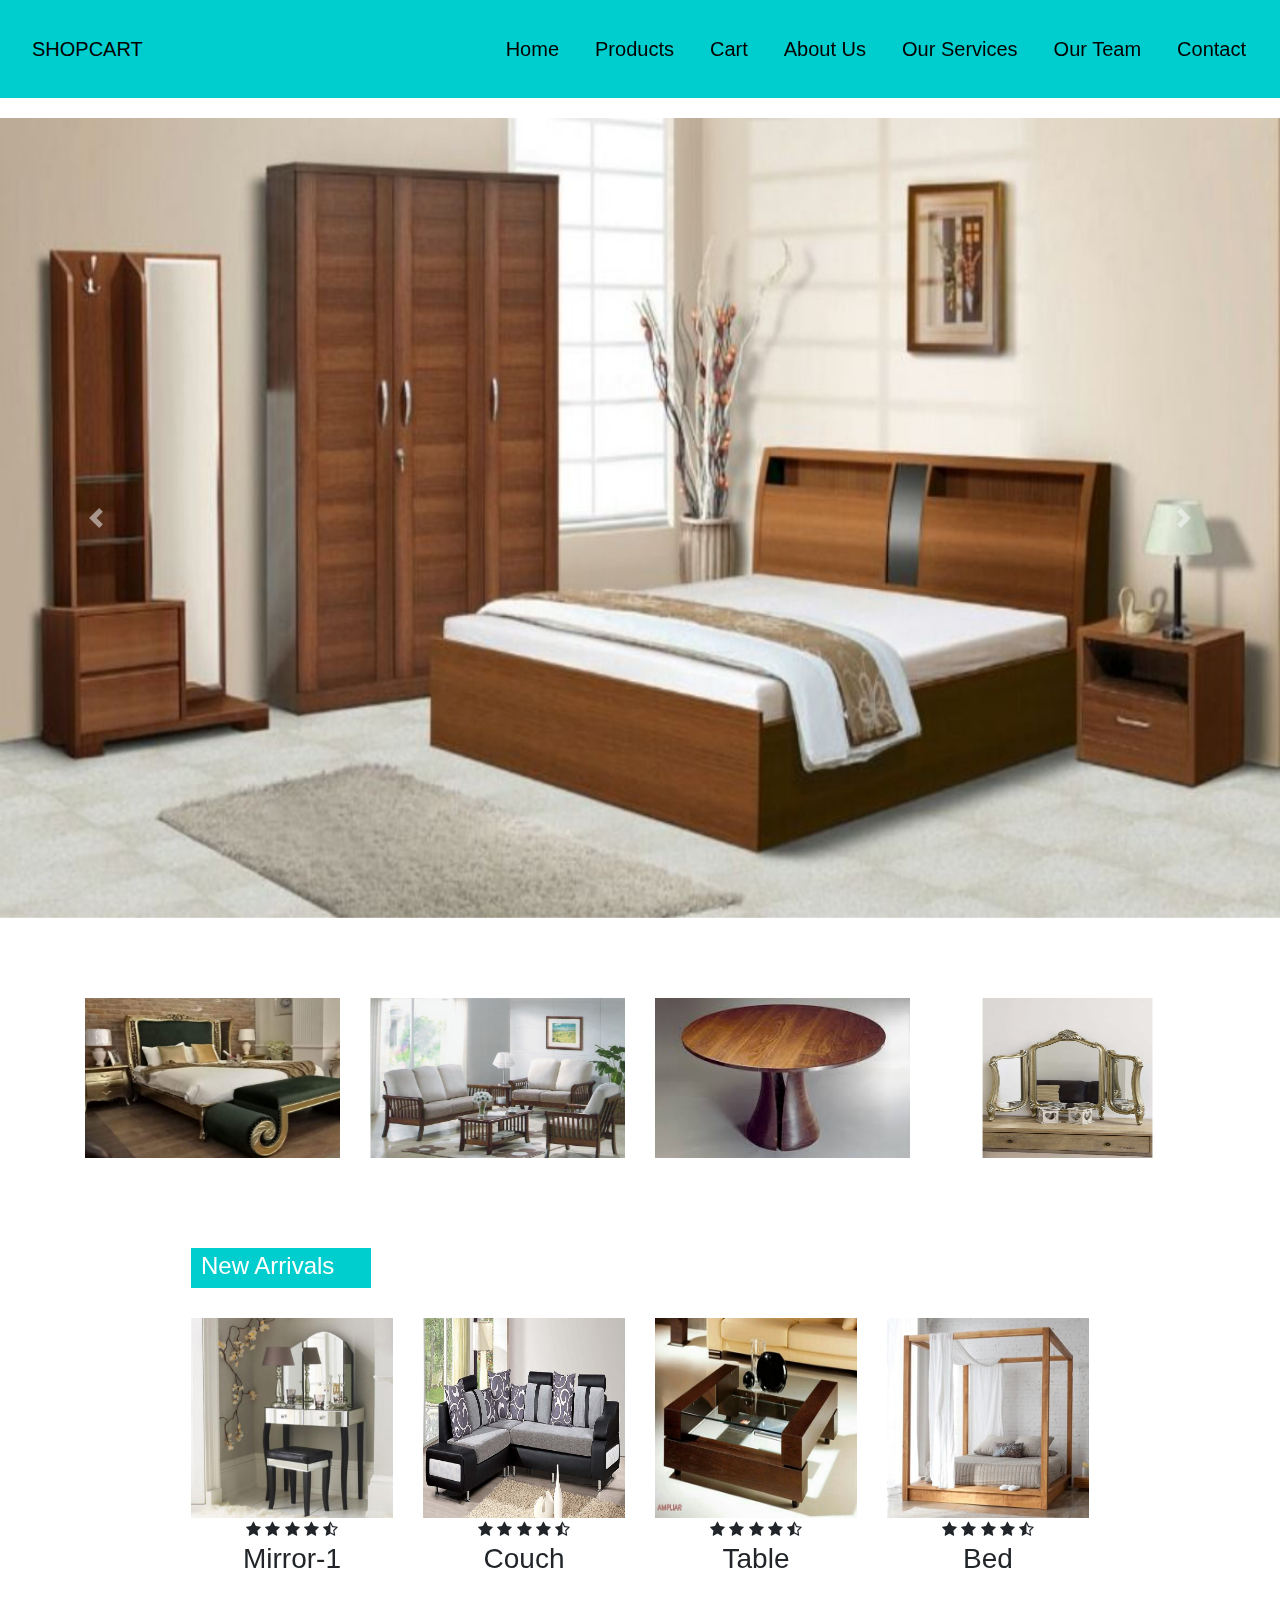
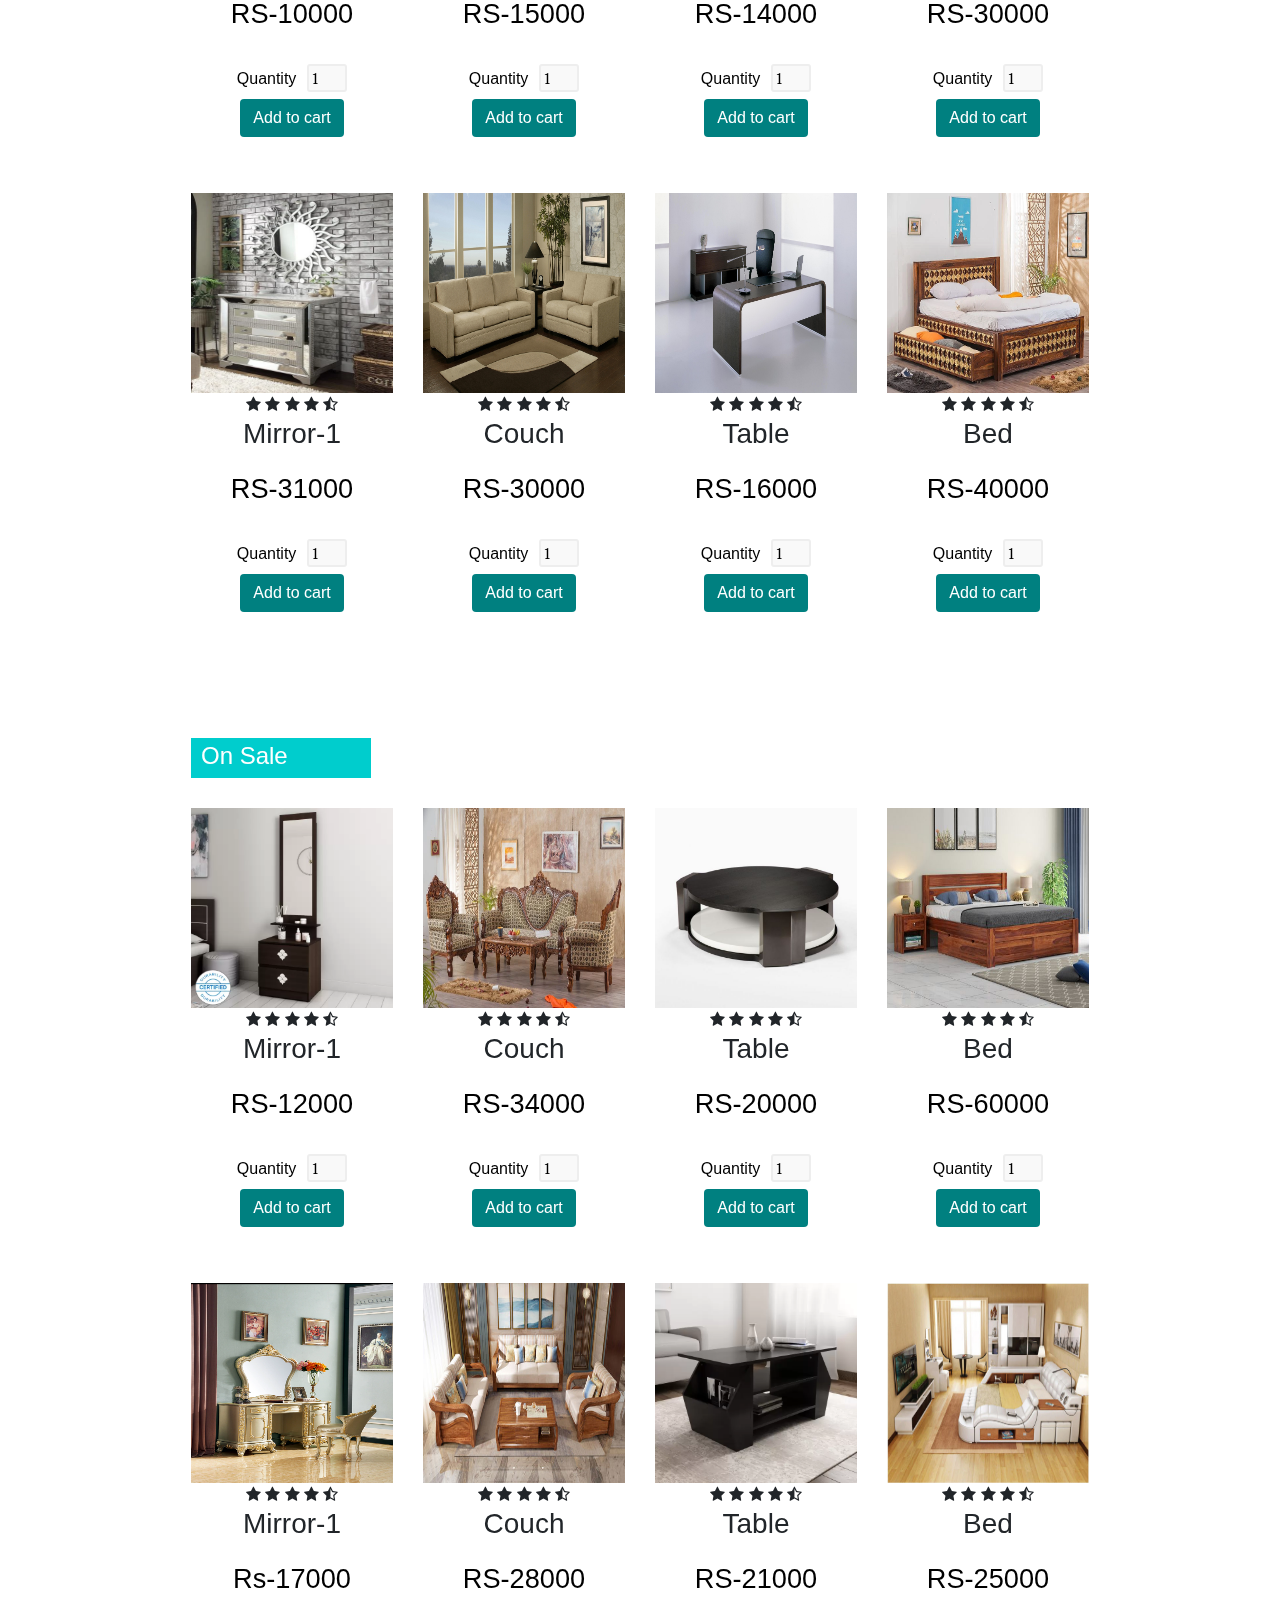
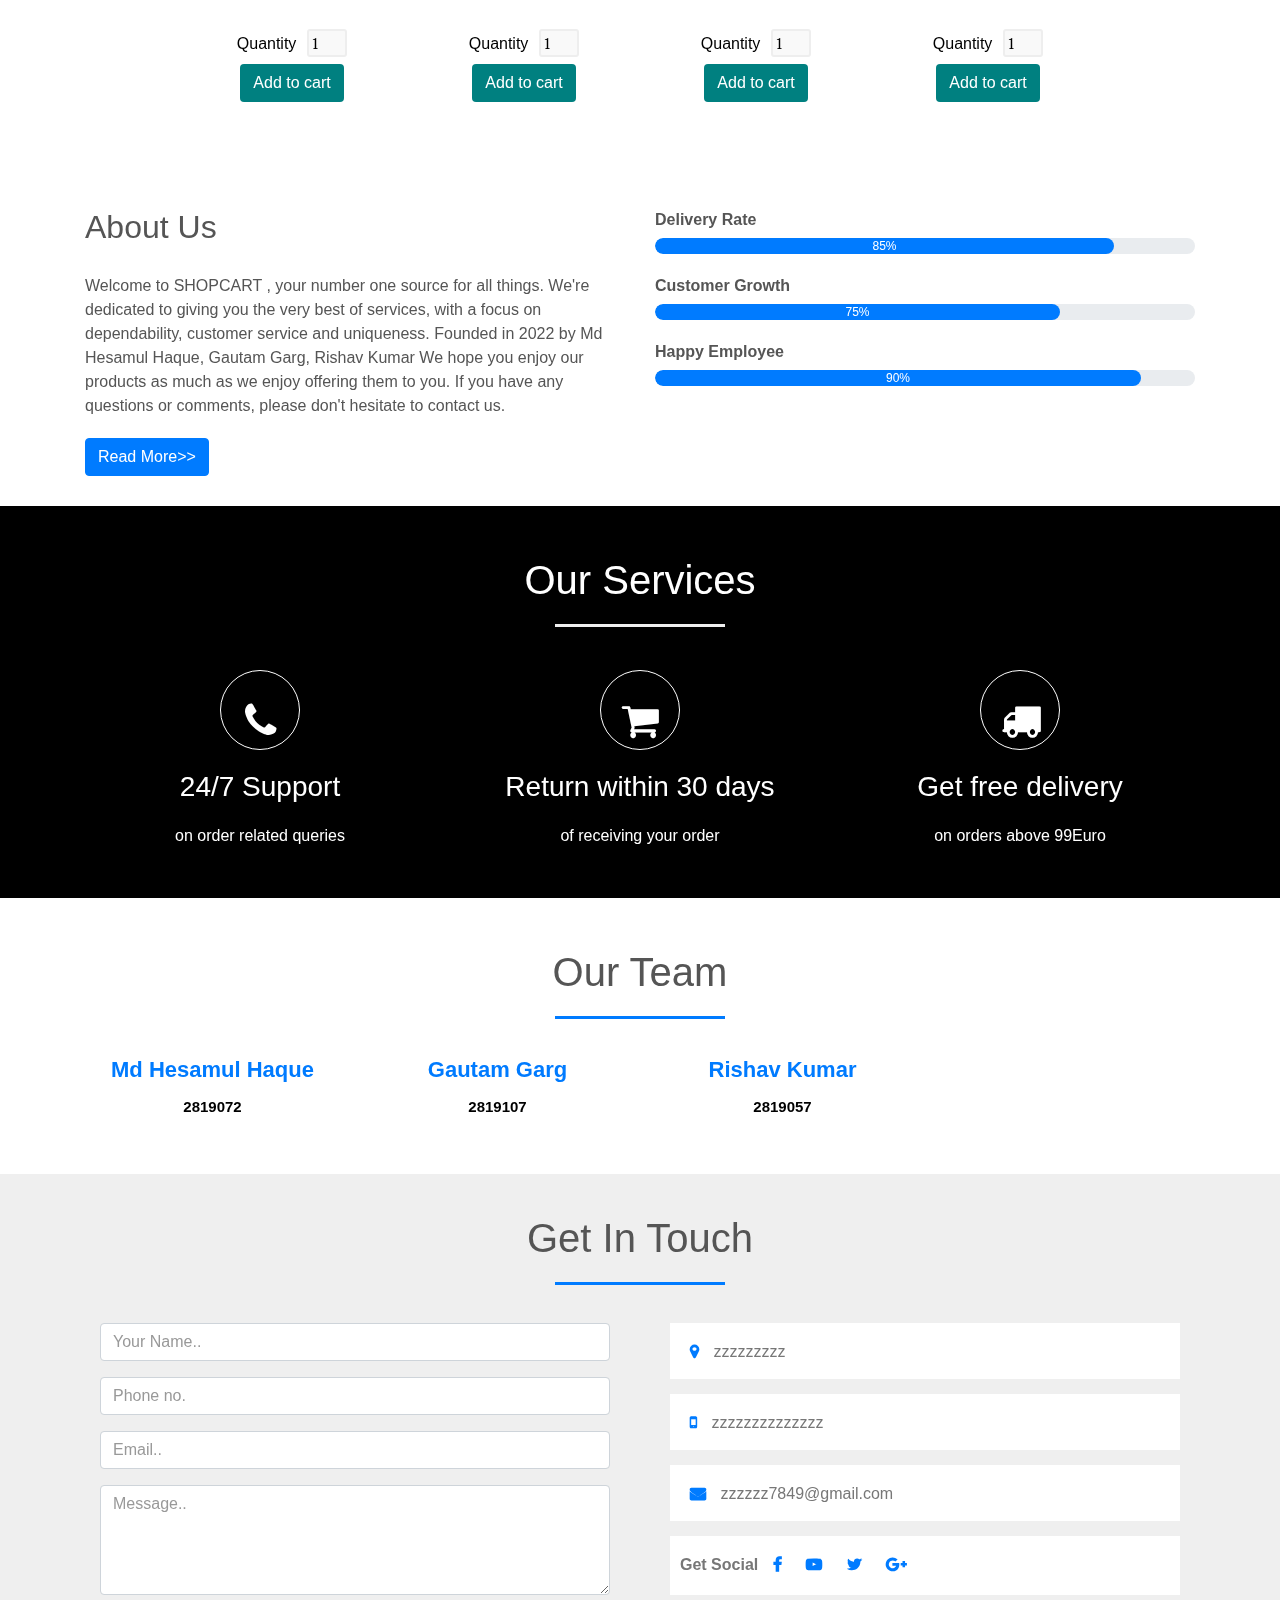
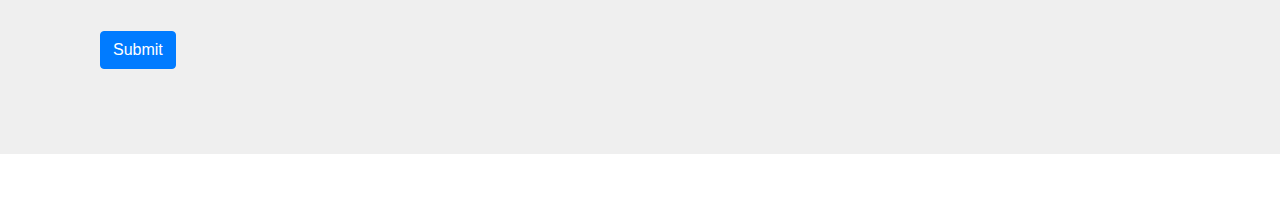
<file: index.html>
<!DOCTYPE html>
<html>
<head>
<title>Online Store</title>
<meta charset="utf-8" />
<meta name="viewpoint" content="width=device-width,initial-scal=1.0">
<meta http-equip="X-UA-compatible" content="ie=edge">
<link rel="stylesheet" href="style.css" media="screen" type="text/css" />
<link rel="stylesheet" href="https://stackpath.bootstrapcdn.com/bootstrap/4.4.1/css/bootstrap.min.css">
<link rel="stylesheet" href="https://stackpath.bootstrapcdn.com/font-awesome/4.7.0/css/font-awesome.min.css">
<script type="text/javascript" src="http://ajax.googleapis.com/ajax/libs/jquery/2.0.3/jquery.min.js"></script>
<script type="text/javascript" src="jquery.store.js"></script>
<script src="https://stackpath.bootstrapcdn.com/bootstrap/4.4.1/js/bootstrap.min.js"></script>
</head>

<body>

<section id="nav-bar">
		<nav class="navbar navbar-expand-lg navbar-light">
  		
  		<button class="navbar-toggler" type="button" data-toggle="collapse" data-target="#navbarNav" aria-controls="navbarNav" aria-expanded="false" aria-label="Toggle navigation">
    			<span class="navbar-toggler-icon"></span>
  		</button>
  		<div class="topnav">
  		<a style="color:black;" class="active" href="#home">SHOPCART</a>
		</div> 
  		<div class="collapse navbar-collapse" id="navbarNav">
  		
    		<ul class="navbar-nav ml-auto">
    		 
				<li class="nav-item">
					<a style="color:black;" class="nav-link active" href="#home">Home</a>
				  </li>

    		 <li class="nav-item">
        		<a style="color:black;" class="nav-link" href="#featured-categories">Products</a>
      		</li>
      		<li class="nav-item">
        		<a style="color:black;" class="nav-link" href="#masthread">Cart</a>
			
      		</li>
      		
      		
      		<li class="nav-item">
        		<a style="color:black;" class="nav-link" href="#about">About Us</a>
      		</li>
      		
      		<li class="nav-item">
        		<a style="color:black;" class="nav-link" href="#services">Our Services</a>
      		</li>
      		
      		<li class="nav-item">
        		<a style="color:black;" class="nav-link" href="#team" tabindex="-1" aria-disabled="true">Our Team</a>
      		</li>
      		<li class="nav-item">
        		<a style="color:black;" class="nav-link" href="#contact">Contact</a>
      		</li>
      		
      		
    		</ul>
  		</div>
		</nav>


	<div class="slider">
		<div id="carouselExampleInterval" class="carousel slide" data-ride="carousel">
  <div class="carousel-inner">
    <div class="carousel-item active" data-interval="10000">
      <img src="images/image1.jpg" class="d-block w-100" alt="..." style="width:auto;height:800px;">
    </div>
    <div class="carousel-item" data-interval="2000">
      <img src="images/image2.jpeg" class="d-block w-100" alt="..." style="width:auto;height:800px;">
    </div>
    <div class="carousel-item">
      <img src="images/image4.jpg" class="d-block w-100" alt="..." style="width:auto;height:800px;">
    </div>
  </div>
  <a class="carousel-control-prev" href="#carouselExampleInterval" role="button" data-slide="prev">
    <span class="carousel-control-prev-icon" aria-hidden="true"></span>
    <span class="sr-only">Previous</span>
  </a>
  <a class="carousel-control-next" href="#carouselExampleInterval" role="button" data-slide="next">
    <span class="carousel-control-next-icon" aria-hidden="true"></span>
    <span class="sr-only">Next</span>
  </a>
</div>
	</div>
		




	<!------Featured Categories----->
	<section class="featured-categories">
		<div class="container">
			<div class="row">
				<div class="col-md-3">
				<img src="images/bed5.jpg">
				</div>
				<div class="col-md-3">
				<img src="images/sofa5.jpg">
				</div>
				<div class="col-md-3">
				<img src="images/table5.jpg">
				</div>
				<div class="col-md-3">
				<img src="images/mirror5.jpg">
				</div>
				
			
			</div>
		
		</div>
	</section>
	
	
<section class="new-arrivals">
<div id="site">
	<div class="container">
		<div class="title-box">
		<h2>New Arrivals</h2>
		</div>
		<div class="row">
			<div class="col-md-3">
			<div class="product-top">
				<img src="images/mirror1.jpg">
				<div class="overlay-right">
					<button type="button" class="btn btn-secondary" title="Quick Shop">
					<i class="fa fa-eye"></i>
					</button>
					
					<button type="button" class="btn btn-secondary" title="Add to Wishlist">
					<i class="fa fa-heart-o"></i>
					</button>
					
					<button type="button" class="btn btn-secondary" title="Add to Cart">
					<i class="fa fa-shopping-cart"></i>
					</button>
				</div>
			</div>
			
			
			<div class="product-bottom text-center">
			<i class="fa fa-star"></i>
			<i class="fa fa-star"></i>
			<i class="fa fa-star"></i>
			<i class="fa fa-star"></i>
			<i class="fa fa-star-half-o"></i>
			<h3>Mirror-1</h3>
			<div class="product-description" data-name="Mirror" data-price="10">
				
				<p class="product-price">RS-10000</p>
				<form class="add-to-cart" action="cart.html" method="post">
							<div>
								<label for="qty-2">Quantity</label>
								<input type="text" name="qty-2" id="qty-2" class="qty" value="1" />
							</div>
							<p><input type="submit" value="Add to cart" class="btn" /></p>
						</form>
						
			</div>
			</div>
			</div>

			
			<div class="col-md-3">
			<div class="product-top">
				<img src="images/sofa1.jpg">
				<div class="overlay-right">
					<button type="button" class="btn btn-secondary" title="Quick Shop">
					<i class="fa fa-eye"></i>
					</button>
					
					<button type="button" class="btn btn-secondary" title="Add to Wishlist">
					<i class="fa fa-heart-o"></i>
					</button>
					
					<button type="button" class="btn btn-secondary" title="Add to Cart">
					<i class="fa fa-shopping-cart"></i>
					</button>
				</div>
			</div>
			
			
			<div class="product-bottom text-center">
			<i class="fa fa-star"></i>
			<i class="fa fa-star"></i>
			<i class="fa fa-star"></i>
			<i class="fa fa-star"></i>
			<i class="fa fa-star-half-o"></i>
			<h3>Couch</h3>
			<div class="product-description" data-name="Couch" data-price="15">
				
				<p class="product-price"> RS-15000</p>
				<form class="add-to-cart" action="cart.html" method="post">
							<div>
								<label for="qty-2">Quantity</label>
								<input type="text" name="qty-2" id="qty-2" class="qty" value="1" />
							</div>
							<p><input type="submit" value="Add to cart" class="btn" /></p>
						</form>
						
			</div>
			</div>
			</div>



			<div class="col-md-3">
			<div class="product-top">
				<img src="images/table1.jpg">
				<div class="overlay-right">
					<button type="button" class="btn btn-secondary" title="Quick Shop">
					<i class="fa fa-eye"></i>
					</button>
					
					<button type="button" class="btn btn-secondary" title="Add to Wishlist">
					<i class="fa fa-heart-o"></i>
					</button>
					
					<button type="button" class="btn btn-secondary" title="Add to Cart">
					<i class="fa fa-shopping-cart"></i>
					</button>
				</div>
			</div>
			
			
			<div class="product-bottom text-center">
			<i class="fa fa-star"></i>
			<i class="fa fa-star"></i>
			<i class="fa fa-star"></i>
			<i class="fa fa-star"></i>
			<i class="fa fa-star-half-o"></i>
			<h3>Table</h3>
			<div class="product-description" data-name="Table" data-price="14">
				
				<p class="product-price">RS-14000</p>
				<form class="add-to-cart" action="cart.html" method="post">
							<div>
								<label for="qty-2">Quantity</label>
								<input type="text" name="qty-2" id="qty-2" class="qty" value="1" />
							</div>
							<p><input type="submit" value="Add to cart" class="btn" /></p>
						</form>
						
			</div>
			</div>
			</div>



			<div class="col-md-3">
			<div class="product-top">
				<img src="images/bed1.jpg">
				<div class="overlay-right">
					<button type="button" class="btn btn-secondary" title="Quick Shop">
					<i class="fa fa-eye"></i>
					</button>
					
					<button type="button" class="btn btn-secondary" title="Add to Wishlist">
					<i class="fa fa-heart-o"></i>
					</button>
					
					<button type="button" class="btn btn-secondary" title="Add to Cart">
					<i class="fa fa-shopping-cart"></i>
					</button>
				</div>
			</div>
			
			
			<div class="product-bottom text-center">
			<i class="fa fa-star"></i>
			<i class="fa fa-star"></i>
			<i class="fa fa-star"></i>
			<i class="fa fa-star"></i>
			<i class="fa fa-star-half-o"></i>
			<h3>Bed</h3>
			<div class="product-description" data-name="Bed" data-price="30">
				
				<p class="product-price">RS-30000</p>
				<form class="add-to-cart" action="cart.html" method="post">
							<div>
								<label for="qty-2">Quantity</label>
								<input type="text" name="qty-2" id="qty-2" class="qty" value="1" />
							</div>
							<p><input type="submit" value="Add to cart" class="btn" /></p>
						</form>
						
			</div>
			</div>
			</div>			

		</div>



	<div class="row">
			<div class="col-md-3">
			<div class="product-top">
				<img src="images/mirror2.jpg">
				<div class="overlay-right">
					<button type="button" class="btn btn-secondary" title="Quick Shop">
					<i class="fa fa-eye"></i>
					</button>
					
					<button type="button" class="btn btn-secondary" title="Add to Wishlist">
					<i class="fa fa-heart-o"></i>
					</button>
					
					<button type="button" class="btn btn-secondary" title="Add to Cart">
					<i class="fa fa-shopping-cart"></i>
					</button>
				</div>
			</div>
			
			
			<div class="product-bottom text-center">
			<i class="fa fa-star"></i>
			<i class="fa fa-star"></i>
			<i class="fa fa-star"></i>
			<i class="fa fa-star"></i>
			<i class="fa fa-star-half-o"></i>
			<h3>Mirror-1</h3>
			<div class="product-description" data-name="Mirror-1" data-price="31">
				
				<p class="product-price">RS-31000</p>
				<form class="add-to-cart" action="cart.html" method="post">
							<div>
								<label for="qty-2">Quantity</label>
								<input type="text" name="qty-2" id="qty-2" class="qty" value="1" />
							</div>
							<p><input type="submit" value="Add to cart" class="btn" /></p>
						</form>
						
			</div>
			</div>
			</div>

			
			<div class="col-md-3">
			<div class="product-top">
				<img src="images/sofa2.jpg">
				<div class="overlay-right">
					<button type="button" class="btn btn-secondary" title="Quick Shop">
					<i class="fa fa-eye"></i>
					</button>
					
					<button type="button" class="btn btn-secondary" title="Add to Wishlist">
					<i class="fa fa-heart-o"></i>
					</button>
					
					<button type="button" class="btn btn-secondary" title="Add to Cart">
					<i class="fa fa-shopping-cart"></i>
					</button>
				</div>
			</div>
			
			
			<div class="product-bottom text-center">
			<i class="fa fa-star"></i>
			<i class="fa fa-star"></i>
			<i class="fa fa-star"></i>
			<i class="fa fa-star"></i>
			<i class="fa fa-star-half-o"></i>
			<h3>Couch</h3>
			<div class="product-description" data-name="Couch" data-price="30">
				
				<p class="product-price">RS-30000</p>
				<form class="add-to-cart" action="cart.html" method="post">
							<div>
								<label for="qty-2">Quantity</label>
								<input type="text" name="qty-2" id="qty-2" class="qty" value="1" />
							</div>
							<p><input type="submit" value="Add to cart" class="btn" /></p>
						</form>
						
			</div>
			</div>
			</div>



			<div class="col-md-3">
			<div class="product-top">
				<img src="images/table2.jpg">
				<div class="overlay-right">
					<button type="button" class="btn btn-secondary" title="Quick Shop">
					<i class="fa fa-eye"></i>
					</button>
					
					<button type="button" class="btn btn-secondary" title="Add to Wishlist">
					<i class="fa fa-heart-o"></i>
					</button>
					
					<button type="button" class="btn btn-secondary" title="Add to Cart">
					<i class="fa fa-shopping-cart"></i>
					</button>
				</div>
			</div>
			
			
			<div class="product-bottom text-center">
			<i class="fa fa-star"></i>
			<i class="fa fa-star"></i>
			<i class="fa fa-star"></i>
			<i class="fa fa-star"></i>
			<i class="fa fa-star-half-o"></i>
			<h3>Table</h3>
			<div class="product-description" data-name="Table" data-price="16">
				
				<p class="product-price">RS-16000</p>
				<form class="add-to-cart" action="cart.html" method="post">
							<div>
								<label for="qty-2">Quantity</label>
								<input type="text" name="qty-2" id="qty-2" class="qty" value="1" />
							</div>
							<p><input type="submit" value="Add to cart" class="btn" /></p>
						</form>
						
			</div>
			</div>
			</div>



			<div class="col-md-3">
			<div class="product-top">
				<img src="images/bed2.jpg">
				<div class="overlay-right">
					<button type="button" class="btn btn-secondary" title="Quick Shop">
					<i class="fa fa-eye"></i>
					</button>
					
					<button type="button" class="btn btn-secondary" title="Add to Wishlist">
					<i class="fa fa-heart-o"></i>
					</button>
					
					<button type="button" class="btn btn-secondary" title="Add to Cart">
					<i class="fa fa-shopping-cart"></i>
					</button>
				</div>
			</div>
			
			
			<div class="product-bottom text-center">
			<i class="fa fa-star"></i>
			<i class="fa fa-star"></i>
			<i class="fa fa-star"></i>
			<i class="fa fa-star"></i>
			<i class="fa fa-star-half-o"></i>
			<h3>Bed</h3>
			<div class="product-description" data-name="Bed" data-price="40">
				
				<p class="product-price">RS-40000</p>
				<form class="add-to-cart" action="cart.html" method="post">
							<div>
								<label for="qty-2">Quantity</label>
								<input type="text" name="qty-2" id="qty-2" class="qty" value="1" />
							</div>
							<p><input type="submit" value="Add to cart" class="btn" /></p>
						</form>
						
			</div>
			</div>
			</div>	
		</div>






	</div>
</div>
</section>
	
	
<section class="on-sale">
<div id="site">
	<div class="container">
		<div class="title-box">
		<h2>On Sale</h2>
		</div>
		<div class="row">
			<div class="col-md-3">
			<div class="product-top">
				<img src="images/mirror3.jpg">
				<div class="overlay-right">
					<button type="button" class="btn btn-secondary" title="Quick Shop">
					<i class="fa fa-eye"></i>
					</button>
					
					<button type="button" class="btn btn-secondary" title="Add to Wishlist">
					<i class="fa fa-heart-o"></i>
					</button>
					
					<button type="button" class="btn btn-secondary" title="Add to Cart">
					<i class="fa fa-shopping-cart"></i>
					</button>
				</div>
			</div>
			
			
			<div class="product-bottom text-center">
			<i class="fa fa-star"></i>
			<i class="fa fa-star"></i>
			<i class="fa fa-star"></i>
			<i class="fa fa-star"></i>
			<i class="fa fa-star-half-o"></i>
			<h3>Mirror-1</h3>
			<div class="product-description" data-name="Mirror-1" data-price="12">
				
				<p class="product-price">RS-12000</p>
				<form class="add-to-cart" action="cart.html" method="post">
							<div>
								<label for="qty-2">Quantity</label>
								<input type="text" name="qty-2" id="qty-2" class="qty" value="1" />
							</div>
							<p><input type="submit" value="Add to cart" class="btn" /></p>
						</form>
						
			</div>
			</div>
			</div>

			
			<div class="col-md-3">
			<div class="product-top">
				<img src="images/sofa3.jpg">
				<div class="overlay-right">
					<button type="button" class="btn btn-secondary" title="Quick Shop">
					<i class="fa fa-eye"></i>
					</button>
					
					<button type="button" class="btn btn-secondary" title="Add to Wishlist">
					<i class="fa fa-heart-o"></i>
					</button>
					
					<button type="button" class="btn btn-secondary" title="Add to Cart">
					<i class="fa fa-shopping-cart"></i>
					</button>
				</div>
			</div>
			
			
			<div class="product-bottom text-center">
			<i class="fa fa-star"></i>
			<i class="fa fa-star"></i>
			<i class="fa fa-star"></i>
			<i class="fa fa-star"></i>
			<i class="fa fa-star-half-o"></i>
			<h3>Couch</h3>
			
			<div class="product-description" data-name="Couch" data-price="34">
				
				<p class="product-price">RS-34000</p>
				<form class="add-to-cart" action="cart.html" method="post">
							<div>
								<label for="qty-2">Quantity</label>
								<input type="text" name="qty-2" id="qty-2" class="qty" value="1" />
							</div>
							<p><input type="submit" value="Add to cart" class="btn" /></p>
						</form>
						
			</div>
			</div>
			</div>



			<div class="col-md-3">
			<div class="product-top">
				<img src="images/table3.jpg">
				<div class="overlay-right">
					<button type="button" class="btn btn-secondary" title="Quick Shop">
					<i class="fa fa-eye"></i>
					</button>
					
					<button type="button" class="btn btn-secondary" title="Add to Wishlist">
					<i class="fa fa-heart-o"></i>
					</button>
					
					<button type="button" class="btn btn-secondary" title="Add to Cart">
					<i class="fa fa-shopping-cart"></i>
					</button>
				</div>
			</div>
			
			
			<div class="product-bottom text-center">
			<i class="fa fa-star"></i>
			<i class="fa fa-star"></i>
			<i class="fa fa-star"></i>
			<i class="fa fa-star"></i>
			<i class="fa fa-star-half-o"></i>
			<h3>Table</h3>
			<div class="product-description" data-name="Table" data-price="20">
				
				<p class="product-price">RS-20000</p>
				<form class="add-to-cart" action="cart.html" method="post">
							<div>
								<label for="qty-2">Quantity</label>
								<input type="text" name="qty-2" id="qty-2" class="qty" value="1" />
							</div>
							<p><input type="submit" value="Add to cart" class="btn" /></p>
						</form>
						
			</div>
			</div>
			</div>



			<div class="col-md-3">
			<div class="product-top">
				<img src="images/bed3.jpg">
				<div class="overlay-right">
					<button type="button" class="btn btn-secondary" title="Quick Shop">
					<i class="fa fa-eye"></i>
					</button>
					
					<button type="button" class="btn btn-secondary" title="Add to Wishlist">
					<i class="fa fa-heart-o"></i>
					</button>
					
					<button type="button" class="btn btn-secondary" title="Add to Cart">
					<i class="fa fa-shopping-cart"></i>
					</button>
				</div>
			</div>
			
			
			<div class="product-bottom text-center">
			<i class="fa fa-star"></i>
			<i class="fa fa-star"></i>
			<i class="fa fa-star"></i>
			<i class="fa fa-star"></i>
			<i class="fa fa-star-half-o"></i>
			<h3>Bed</h3>
			<div class="product-description" data-name="Bed" data-price="60">
				
				<p class="product-price">RS-60000</p>
				<form class="add-to-cart" action="cart.html" method="post">
							<div>
								<label for="qty-2">Quantity</label>
								<input type="text" name="qty-2" id="qty-2" class="qty" value="1" />
							</div>
							<p><input type="submit" value="Add to cart" class="btn" /></p>
						</form>
						
			</div>
			</div>
			</div>			

		</div>



	<div class="row">
			<div class="col-md-3">
			<div class="product-top">
				<img src="images/mirror4.jpg">
				<div class="overlay-right">
					<button type="button" class="btn btn-secondary" title="Quick Shop">
					<i class="fa fa-eye"></i>
					</button>
					
					<button type="button" class="btn btn-secondary" title="Add to Wishlist">
					<i class="fa fa-heart-o"></i>
					</button>
					
					
				</div>
			</div>
			
			
			<div class="product-bottom text-center">
			<i class="fa fa-star"></i>
			<i class="fa fa-star"></i>
			<i class="fa fa-star"></i>
			<i class="fa fa-star"></i>
			<i class="fa fa-star-half-o"></i>
			<h3>Mirror-1</h3>
			<div class="product-description" data-name="Mirror" data-price="17">
				
				<p class="product-price">Rs-17000</p>
				<form class="add-to-cart" action="cart.html" method="post">
							<div>
								<label for="qty-2">Quantity</label>
								<input type="text" name="qty-2" id="qty-2" class="qty" value="1" />
							</div>
							<p><input type="submit" value="Add to cart" class="btn" /></p>
						</form>
						
			</div>
			</div>
			</div>

			
			<div class="col-md-3">
			<div class="product-top">
				<img src="images/sofa4.jpg">
				<div class="overlay-right">
					<button type="button" class="btn btn-secondary" title="Quick Shop">
					<i class="fa fa-eye"></i>
					</button>
					
					<button type="button" class="btn btn-secondary" title="Add to Wishlist">
					<i class="fa fa-heart-o"></i>
					</button>
					
					<button type="button" class="btn btn-secondary" title="Add to Cart">
					<i class="fa fa-shopping-cart"></i>
					</button>
				</div>
			</div>
			
			
			<div class="product-bottom text-center">
			<i class="fa fa-star"></i>
			<i class="fa fa-star"></i>
			<i class="fa fa-star"></i>
			<i class="fa fa-star"></i>
			<i class="fa fa-star-half-o"></i>
			<h3>Couch</h3>
			<div class="product-description" data-name="Couch" data-price="28">
				
				<p class="product-price">RS-28000</p>
				<form class="add-to-cart" action="cart.html" method="post">
							<div>
								<label for="qty-2">Quantity</label>
								<input type="text" name="qty-2" id="qty-2" class="qty" value="1" />
							</div>
							<p><input type="submit" value="Add to cart" class="btn" /></p>
						</form>
						
			</div>
			</div>
			</div>



			<div class="col-md-3">
			<div class="product-top">
				<img src="images/table4.jpg">
				<div class="overlay-right">
					<button type="button" class="btn btn-secondary" title="Quick Shop">
					<i class="fa fa-eye"></i>
					</button>
					
					<button type="button" class="btn btn-secondary" title="Add to Wishlist">
					<i class="fa fa-heart-o"></i>
					</button>
					
					<button type="button" class="btn btn-secondary" title="Add to Cart">
					<i class="fa fa-shopping-cart"></i>
					</button>
				</div>
			</div>
			
			
			<div class="product-bottom text-center">
			<i class="fa fa-star"></i>
			<i class="fa fa-star"></i>
			<i class="fa fa-star"></i>
			<i class="fa fa-star"></i>
			<i class="fa fa-star-half-o"></i>
			<h3>Table</h3>
			<div class="product-description" data-name="Table" data-price="21">
				
				<p class="product-price">RS-21000</p>
				<form class="add-to-cart" action="cart.html" method="post">
							<div>
								<label for="qty-2">Quantity</label>
								<input type="text" name="qty-2" id="qty-2" class="qty" value="1" />
							</div>
							<p><input type="submit" value="Add to cart" class="btn" /></p>
						</form>
						
			</div>
			</div>
			</div>



			<div class="col-md-3">
			<div class="product-top">
				<img src="images/bed4.jpg">
				<div class="overlay-right">
					<button type="button" class="btn btn-secondary" title="Quick Shop">
					<i class="fa fa-eye"></i>
					</button>
					
					<button type="button" class="btn btn-secondary" title="Add to Wishlist">
					<i class="fa fa-heart-o"></i>
					</button>
					
					<button type="button" class="btn btn-secondary" title="Add to Cart">
					<i class="fa fa-shopping-cart"></i>
					</button>
				</div>
			</div>
			
			
			<div class="product-bottom text-center">
			<i class="fa fa-star"></i>
			<i class="fa fa-star"></i>
			<i class="fa fa-star"></i>
			<i class="fa fa-star"></i>
			<i class="fa fa-star-half-o"></i>
			<h3>Bed</h3>
			
			<div class="product-description" data-name="Bed" data-price="25">
				
				<p class="product-price">RS-25000</p>
				<form class="add-to-cart" action="cart.html" method="post">
							<div>
								<label for="qty-2">Quantity</label>
								<input type="text" name="qty-2" id="qty-2" class="qty" value="1" />
							</div>
							<p><input type="submit" value="Add to cart" class="btn" /></p>
						</form>
						
			</div>
			</div>
			</div>	
		</div>






	</div>
</div>
</section>
	
	

	
	










<!------About Section------->	
	<section id="about">
	<div class="container">
		<div class="row">
			<div class="col-md-6">
			<h2>About Us</h2>
				<div class="about-content">
				Welcome to SHOPCART , your number one source for all things. We're dedicated to giving you the very best of services, with a focus on dependability, customer service and uniqueness.

Founded in 2022 by Md Hesamul Haque, Gautam Garg, Rishav Kumar 
We hope you enjoy our products as much as we enjoy offering them to you. If you have any questions or comments, please don't hesitate to contact us.


				</div>
			<button type="button" class="btn btn-primary">Read More>>
			
			</button>
			
			</div>
			<div class="col-md-6 skills-bar">
			<p>Delivery Rate</p>
			<div class="progress">
			<div class="progress-bar" style="width:85%;">85%</div>
			</div>
			
			<p>Customer Growth</p>
			<div class="progress">
			<div class="progress-bar" style="width:75%;">75%</div>
			</div>
			
			<p>Happy Employee</p>
			<div class="progress">
			<div class="progress-bar" style="width:90%;">90%</div>
			</div>
			
			</div>
		</div>
		
	</div>	
		
<!------Services Section------->		
	<section id="services">
	
		<div class="container">
			<h1>Our Services</h1>
			<div class="row services" >
				<div class= "col-md-4 text-center">
					<div class="icon">
					<i class="fa fa-phone"></i>
					</div>
					<h3> 24/7 Support</h3>
					<p>on order related queries</p>
				</div>
			
				<div class="col-md-4 text-center">
					<div class="icon">
					<i class="fa fa-shopping-cart"></i>
					</div>
					<h3> Return within 30 days</h3>
					<p>of receiving your order</p>
				</div>
			
				<div class="col-md-4 text-center">
					<div class="icon">
					<i class="fa fa-truck"></i>
					</div>
					<h3>Get free delivery</h3>
					<p>on orders above 99Euro</p>
				</div>
			</div>
		</div>
	
	</section>
	


<!-----Team------->
<section id="team">
	
	<div class="container">
		<h1>Our Team</h1>
		<div class="row">
			<div class="col-md-3 profile-pic text-center">
				<div class="img-box">
					<ul>
					<a href="https://www.facebook.com/"><li><i class="fa fa-facebook"></i></li></a>
					<a href="https://twitter.com/login"><li><i class="fa fa-twitter"></i></li></a>
					<a href="https://www.linkedin.com/home"><li><i class="fa fa-linkedin"></i></li></a>
				
				</ul>
				</div>
				<h2>Md Hesamul Haque</h2>
				<h3>2819072</h3>
				
			</div>
			
			<div class="col-md-3 profile-pic text-center">
				<div class="img-box">
				<ul>
					<a href="https://www.facebook.com/"><li><i class="fa fa-facebook"></i></li></a>
					<a href="https://twitter.com/login"><li><i class="fa fa-twitter"></i></li></a>
					<a href="https://www.linkedin.com/home"><li><i class="fa fa-linkedin"></i></li></a>
				</ul>
				</div>
				<h2>Gautam Garg </h2>
				<h3>2819107</h3>
				
			</div>
			
			<div class="col-md-3 profile-pic text-center">
				<div class="img-box">

				<ul>
					<a href="https://www.facebook.com/"><li><i class="fa fa-facebook"></i></li></a>
					<a href="https://twitter.com/login"><li><i class="fa fa-twitter"></i></li></a>
					<a href="https://www.linkedin.com/home"><li><i class="fa fa-linkedin"></i></li></a>
				</ul>
				</div>
				<h2>Rishav Kumar</h2>
				<h3>2819057</h3>
				
			</div>
		
				
			</div>
		</div>	
	</div>
	
</section>

<!------COntact------------>	
<section id="contact">	
	
	<div class="container">
		<h1>Get In Touch</h1>
		<div class="row">
			<div class="col-md-6">
				<form class="contact-form">
				<div class="form-group">
				<input type="text" class="form-control" placeholder="Your Name..">
				</div>
				<div class="form-group">
				<input type="number" class="form-control" placeholder="Phone no.">
				</div>
				<div class="form-group">
				<input type="email" class="form-control" placeholder="Email..">
				</div>
				<div class="form-group">
				<textarea class="form-control" rows="4" placeholder="Message.."></textarea>
				</div>
			
				<button type="submit" class="btn btn-primary">Submit</button>
				</form>
			</div>
			<div class="col-md-6 contact-info">
				<div class="follow"><b><i class="fa fa-map-marker"></i>  </b>zzzzzzzzz</div>
				<div class="follow"><b><i class="fa fa-mobile"></i>  </b>zzzzzzzzzzzzzz</div>
				<div class="follow"><b><i class="fa fa-envelope"></i>  </b>zzzzzz7849@gmail.com</div>
				
				
				<div class="follow"><label><b>Get Social </b></label>
				<a href="https://www.facebook.com/"><i class="fa fa-facebook"></i></a>
				<a href="https://www.youtube.com/"><i class="fa fa-youtube-play"></i></a>
				<a href="https://twitter.com/login"><i class="fa fa-twitter"></i></a>
				<a href="https://myaccount.google.com/"><i class="fa fa-google-plus"></i></a>
				
				</div>
			</div>
			
		</div>

	</div>

</section>

</body>
</html>
</file>
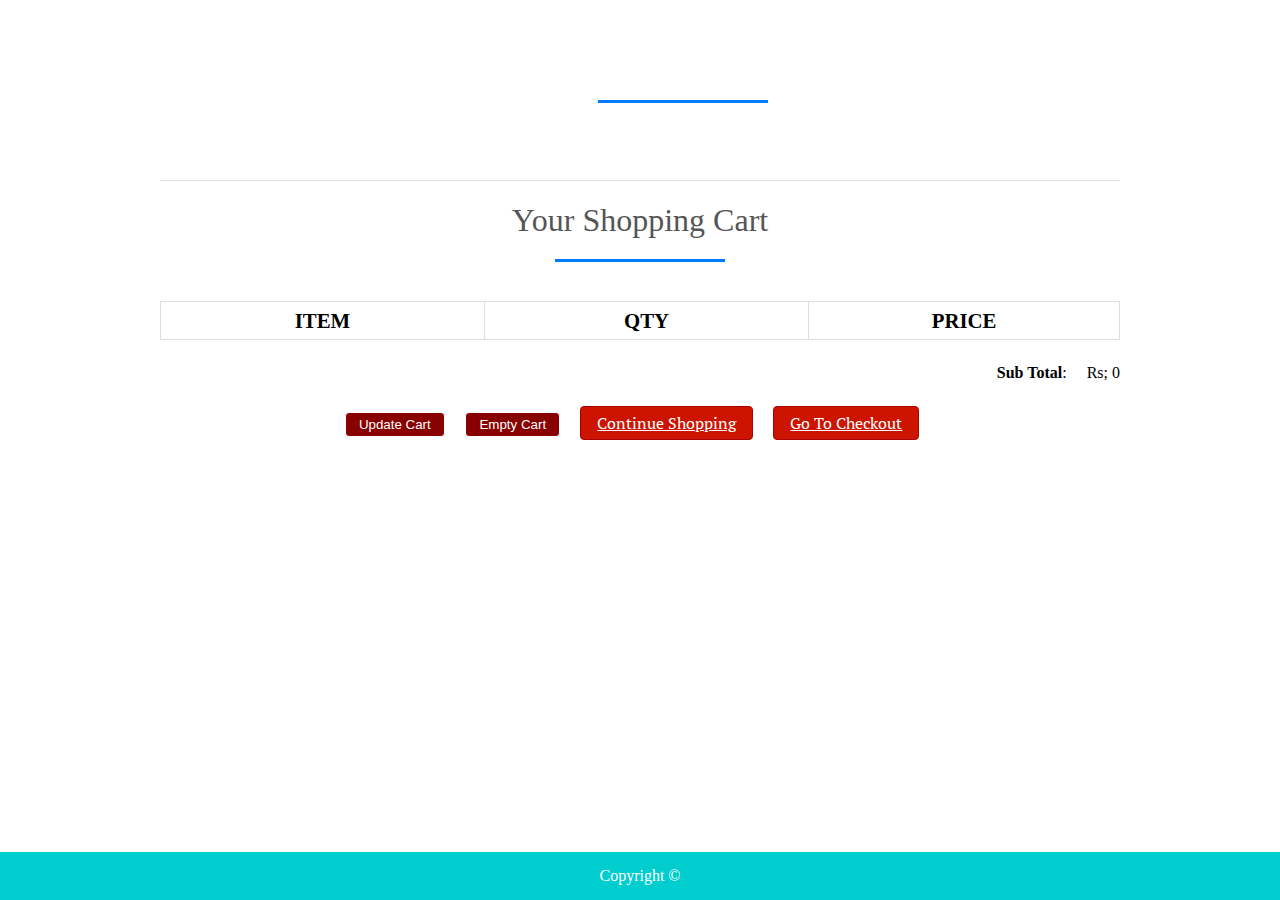
<file: cart.html>
<!DOCTYPE html>
<html>
<head>
<title>Your Shopping Cart</title>
<meta charset="utf-8" />
<link rel="stylesheet" href="style.css" media="screen" type="text/css" />
<script type="text/javascript" src="http://ajax.googleapis.com/ajax/libs/jquery/2.0.3/jquery.min.js"></script>
<script type="text/javascript" src="jquery.store.js"></script>
</head>

<body>

<div id="site">
	<header id="masthead">
		<h1></h1>
	</header>
	<div id="content">
		<h1>Your Shopping Cart</h1>
		<form id="shopping-cart" action="cart.html" method="post">
			<table class="shopping-cart">
			  <thead>
				<tr>
					<th scope="col">Item</th>
					<th scope="col">Qty</th>
					<th scope="col" colspan="2">Price</th>
				</tr>
			  </thead>
			  <tbody>
			  
			  </tbody>
			</table>
			<p id="sub-total">
				<strong>Sub Total</strong>: <span id="stotal"></span>
			</p>
			<ul id="shopping-cart-actions">
				<li>
					<input type="submit" name="update" id="update-cart" class="btn" value="Update Cart" />
				</li>
				<li>
					<input type="submit" name="delete" id="empty-cart" class="btn" value="Empty Cart" />
				</li>
				<li>
					<a href="index.html" class="btn">Continue Shopping</a>
				</li>
				<li>
					<a href="checkout.html" class="btn">Go To Checkout</a>
				</li>
			</ul>
		</form>
	</div>
	
	

</div>

<footer id="site-info">
		Copyright &copy; 
	</footer>

</body>
</html>
</file>
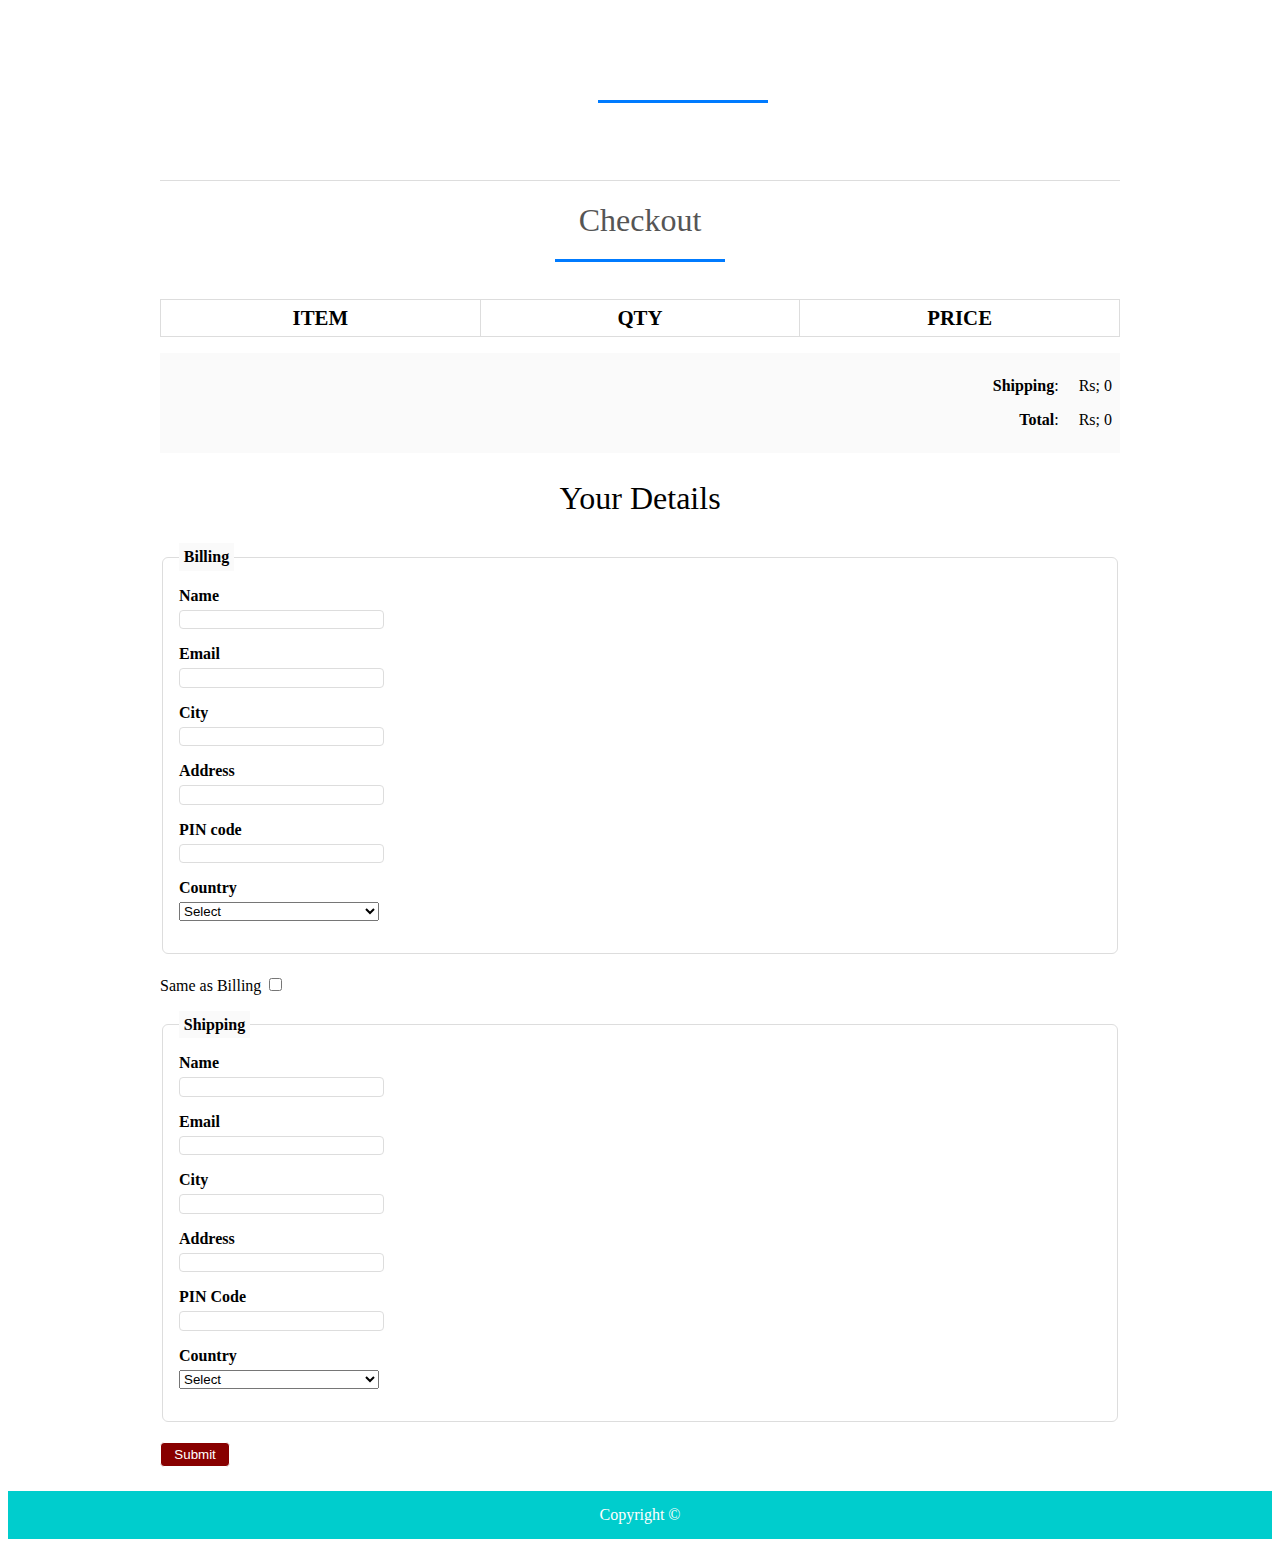
<file: checkout.html>
<!DOCTYPE html>
<html>
<head>
<title>Checkout</title>
<meta charset="utf-8" />
<link rel="stylesheet" href="style.css" media="screen" type="text/css" />
<script type="text/javascript" src="http://ajax.googleapis.com/ajax/libs/jquery/2.0.3/jquery.min.js"></script>
<script type="text/javascript" src="jquery.store.js"></script>
</head>

<body id="checkout-page">

<div id="site">
	<header id="masthead">
		<h1></h1>
	</header>
	<div id="content">
		<h1>Checkout</h1>
			<table id="checkout-cart" class="shopping-cart">
			  <thead>
				<tr>
					<th scope="col">Item</th>
					<th scope="col">Qty</th>
					<th scope="col">Price</th>
				</tr>
			  </thead>
			  <tbody>
			  
			  </tbody>
			</table>
		 <div id="pricing">
			
			<p id="shipping">
				<strong>Shipping</strong>: <span id="sshipping"></span>
			</p>
			
			<p id="sub-total">
				<strong>Total</strong>: <span id="stotal"></span>
			</p>
		 </div>
		 
		 <form action="order.html" method="post" id="checkout-order-form">
		 	<h2>Your Details</h2>
		 	
		 	<fieldset id="fieldset-billing">
		 		<legend>Billing</legend>
		 		<div>
		 			<label for="name">Name</label>
		 			<input type="text" name="name" id="name" data-type="string" data-message="This field cannot be empty" />
		 		</div>
		 		<div>
		 			<label for="email">Email</label>
		 			<input type="text" name="email" id="email" data-type="expression" data-message="Not a valid email address" />
		 		</div>
		 		<div>
		 			<label for="city">City</label>
		 			<input type="text" name="city" id="city" data-type="string" data-message="This field cannot be empty" />
		 		</div>
		 		<div>
		 			<label for="address">Address</label>
		 			<input type="text" name="address" id="address" data-type="string" data-message="This field cannot be empty" />
		 		</div>
		 		<div>
		 			<label for="zip">PIN code</label>
		 			<input type="text" name="zip" id="zip" data-type="string" data-message="This field cannot be empty" />
		 		</div>
		 		<div>
		 			<label for="country">Country</label>
		 			<select name="country" id="country" data-type="string" data-message="This field cannot be empty">
		 				<option value="">Select</option>
		 				<option value="De">Denmark</option>
		 				<option value="IN">India</option>
		 			</select>
		 		</div>
		 	</fieldset>
		 	
		 	<div id="shipping-same">Same as Billing <input type="checkbox" id="same-as-billing" value=""/></div>
		 	
		 	<fieldset id="fieldset-shipping">
		 		
		 		<legend>Shipping</legend>
		 		
		 		<div>
		 			<label for="sname">Name</label>
		 			<input type="text" name="sname" id="sname" data-type="string" data-message="This field cannot be empty" />
		 		</div>
		 		<div>
		 			<label for="semail">Email</label>
		 			<input type="text" name="semail" id="semail" data-type="expression" data-message="Not a valid email address" />
		 		</div>
		 		<div>
		 			<label for="scity">City</label>
		 			<input type="text" name="scity" id="scity" data-type="string" data-message="This field cannot be empty" />
		 		</div>
		 		<div>
		 			<label for="saddress">Address</label>
		 			<input type="text" name="saddress" id="saddress" data-type="string" data-message="This field cannot be empty" />
		 		</div>
		 		<div>
		 			<label for="szip">PIN Code</label>
		 			<input type="text" name="szip" id="szip" data-type="string" data-message="This field cannot be empty" />
		 		</div>
		 		<div>
		 			<label for="scountry">Country</label>
		 			<select name="scountry" id="scountry" data-type="string" data-message="This field cannot be empty">
		 				<option value="">Select</option>
		 				<option value="De">Denmark</option>
		 				<option value="IN">India</option>
		 			</select>
		 		</div>
		 	</fieldset>
		 	
		 	<p><input type="submit" id="submit-order" value="Submit" class="btn" /></p>
		 
		 </form>
	</div>
	
	

</div>

<footer id="site-info">
		Copyright &copy;
	</footer>

</body>
</html>
</file>
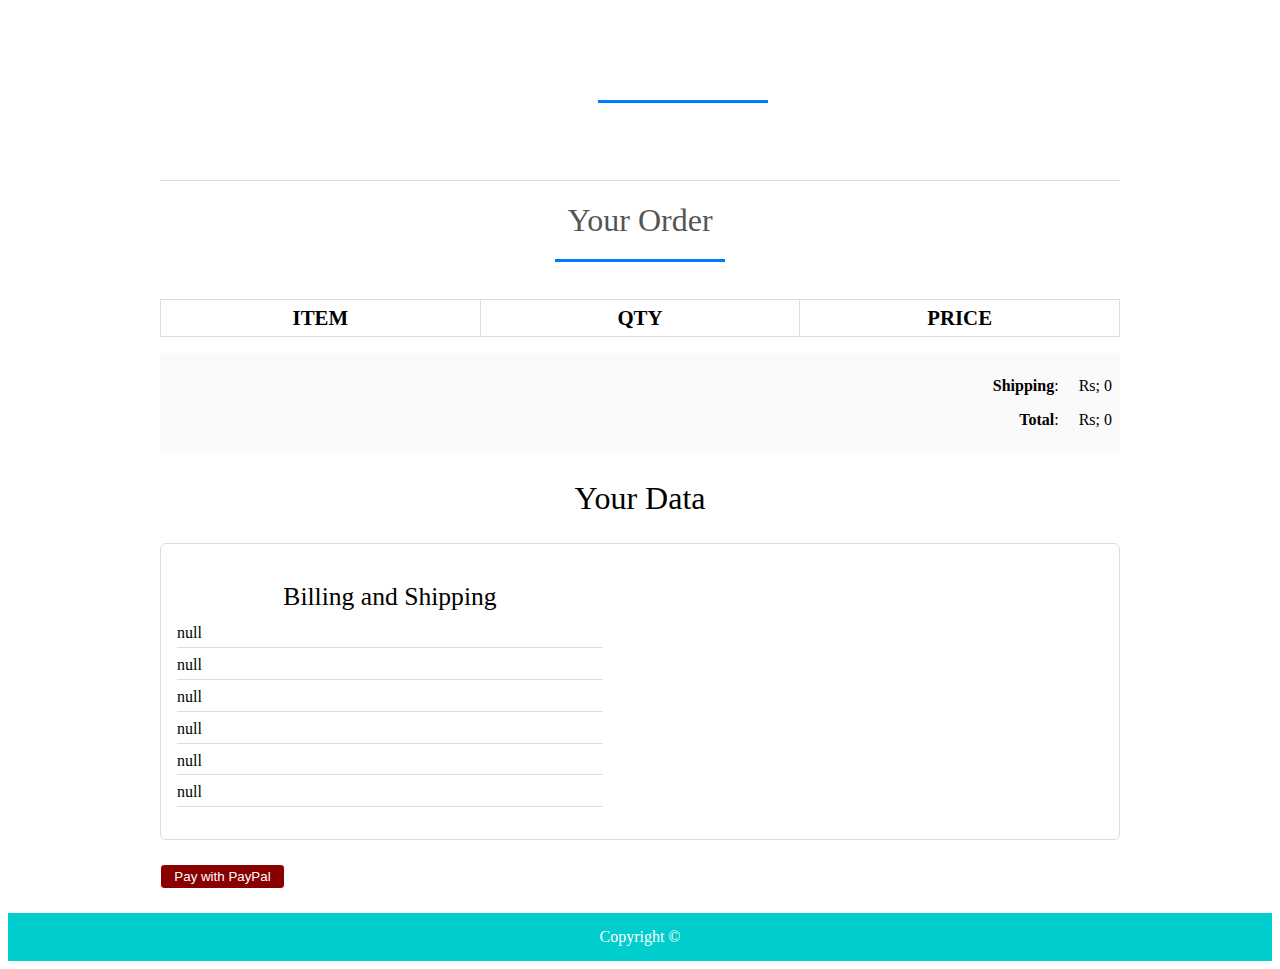
<file: order.html>
<!DOCTYPE html>
<html>
<head>
<title>Your Order</title>
<meta charset="utf-8" />
<link rel="stylesheet" href="style.css" media="screen" type="text/css" />
<script type="text/javascript" src="http://ajax.googleapis.com/ajax/libs/jquery/2.0.3/jquery.min.js"></script>
<script type="text/javascript" src="jquery.store.js"></script>
</head>

<body id="checkout-page">

<div id="site">
	<header id="masthead">
		<h1></h1>
	</header>
	<div id="content">
		<h1>Your Order</h1>
			<table id="checkout-cart" class="shopping-cart">
			  <thead>
				<tr>
					<th scope="col">Item</th>
					<th scope="col">Qty</th>
					<th scope="col">Price</th>
				</tr>
			  </thead>
			  <tbody>
			  
			  </tbody>
			</table>
		 <div id="pricing">
			
			<p id="shipping">
				<strong>Shipping</strong>: <span id="sshipping"></span>
			</p>
			
			<p id="sub-total">
				<strong>Total</strong>: <span id="stotal"></span>
			</p>
		 </div>
		 
		 <div id="user-details">
		 	<h2>Your Data</h2>
		 	<div id="user-details-content"></div>
		 </div>
		 
		 
		 
		 
<form id="paypal-form" action="" method="post">
	<input type="hidden" name="cmd" value="_cart" />
	<input type="hidden" name="upload" value="1" />
	<input type="hidden" name="business" value="" />
        
	<input type="hidden" name="currency_code" value="" />
	<input type="submit" id="paypal-btn" class="btn" value="Pay with PayPal" />
</form>
		 
		 
	</div>
	
	

</div>

<footer id="site-info">
		Copyright &copy; 
	</footer>

</body>
</html>
</file>
<file: style.css>
@import url(http://fonts.googleapis.com/css?family=PT+Serif:400,700,400italic);
$itemGrow: 1.2;
$duration: 250ms;


*{
	margin:0;
	padding: 0;
}

#nav-bar
{
	position:sticky;
	top: 0;
	z-index: 10;
	
	
}

/* Add a black background color to the top navigation bar */
.topnav 
{
  	overflow: hidden;
	
 	
}

/* Style the links inside the navigation bar */
.topnav a 
{
  float: left;
  display: block;
  color: black;
  text-align: center;
  padding: 26px 16px;
  text-decoration: none;
  font-size: 17px;
  
}

/* Change the color of links on hover */
.topnav a:hover {
  background-color: #ddd;
  color: black;
}

/* Style the "active" element to highlight the current page */
.topnav a.active {
  background-color: #00CDCD;
  
}

.navbarNav ul .li
{
	color: white;
	background-color: black;
}

.topnav a 
{
  	background-color: white;
	font-size: 20px;
  
}
.navbar-brand img
{
	height:100px;
	padding-left:0;
	
}

.navbar-nav li
{
	padding: 0 10px;
}

.navbar-nav li a
{
	float: right;
	text-align: left;
	font-size: 20px;
	
	background-color: #00CDCD;
	
  	
	
}


#nav-bar ul li a:hover
{
	color:#007bff!important;
}

.navbar
{
	background-color: #00CDCD;
	margin-bottom: 20px;
	
}

.navbar-toggler
{
	border: none;
	
}

.navbar-link
{
	color:#555!important;
	font-weight:600;
	font-size:16px;
}


#Slider
{
	
	width: auto;
	height: 240px;;
}



/*-----product images------*/
.featured-categories
{
	margin: 60px 0;
	
}

.featured-categories img
{
	width: 100%;
	padding: 20px 0;
	transition: 1s;
	cursor: pointer;
	height: 200px;
}

.featured-categories img:hover
{
	transform: scale(1.1)
}

/*---on sale---*/
.title-box
{
	background: #00CDCD;
	color: #fff;
	width: 180px;
	padding: 4px 10px;
	height: 40px;
	margin-bottom: 30px;
	display: flex;
	margin-top: 70px;
}



.title-box h2
{
	font-size: 24px;	
}
.title-box::after
{
	content: '';
	border-top: 40px #00cdcd;
	border-right: 50px solid transparent;
	position: absolute;
	display: flex;
	margin-top: -4px;
	margin-left: 170px;
}

h1, h2, h3, h4, h5, h6 {
	font-weight: normal;
	font-size: 50%;
}

#site {
	max-width: 960px;
	margin: 0 auto;
	padding: 0 1em;
}



/*-----product-top css-------*/

.product-top img
{
	width: 100%;
	height: 200px;
}
.overlay-right
{
	display: block;
	opacity: 0;
	position: absolute;
	top: 10%;
	margin-left: 0;
	width: 70px;
	margin-bottom: 5%;
	margin-top: 5%;
	
}
.overlay-right .fa
{
	cursor: pointer;
	background-color: #fff;
	color: #000;
	height: 35px;
	width: 35px;
	font-size: 20px;
	padding: 7px;
	margin-bottom: 5%;
	margin-top: 10px;;
	 

}
.overlay-right .btn-secondary
{
	background: none !important;
	border: none !important;
	box-shadow: none !important;
}
.product-top:hover .overlay-right
{
	opacity: 1;
	margin-left: 5%;
	transition: 0.5s;
}

.product-bottom h3
{
	font-size: 28px;
	padding-bottom: 10px; 
}

#masthead {
	margin-top: 3em;
	padding: 2em 0 0.5em 0;
	border-bottom: 1px solid #ddd;
}

#masthead h1 {
	margin: 0;
	font-size: 3.5em;
	overflow: hidden;
	padding-left: 85px;
	min-height: 82px;
	line-height: 2.3;
	
	
	
}

.tagline {
	float: right;
	color: #00CDCD;
	font-size: 14px;
	padding-top: 3.5em;
}

#products ul {
	margin: 1.5em 0;
	padding: 0;
	list-style: none;
	overflow: hidden;
}

#products li {
	float: left;
	width: 31%;
	margin: 0 1%;
	display: block;
}

.product-image {
	width: 100%;
	padding: 20px 0;
	transition: 1s;
	cursor: pointer;
	height: 200px;
	overflow: hidden;
	
}

.product-description {
	/* margin-left: -50px; */
	color: black;
	border-radius: 5px;
	

}

.product-name {
	text-align: center;
	color: black;
	margin: 0;
	font-size: 1.4em;
	
	
	text-transform: uppercase;
	letter-spacing: 0.1em;
}

.product-price {
	/* width: 2.7em; */
	height: 2em;
	font-size: 1.7em;
	text-align: center;
	/* margin-left: 90px; */
	background: #fff;
	color: black;
	
}

form.add-to-cart div
{
	text-align: center;
	color: black;

	
	
}

form.add-to-cart p 
{
	text-align: center;
	
	color: #00CDCD;
}

form.add-to-cart p .btn
{
	text-align: center;
	
	color: white;
	background: teal;
	margin-bottom: 40px;
}


form input.qty {
	width: 40px;
	border: 2px solid #eee;
	font: 1em 'PT Serif', serif;
	background: #f9f9f9;
	color: #000;
	border-radius: 3px;
	margin-left: 0.4em;
	
}

.btn{
	display: inline-block;
	background: #800;
	color: white;
	
	padding: 0.3em 1em;
	text-align: center;
	border-radius: 4px;
	border: 1px solid white;
}
 a.btn {
	display: inline-block;
	background: #cc1400;
	color: #fff;
	font: 1em 'PT Serif', serif;
	padding: 0.3em 1em;
	text-align: center;
	border-radius: 4px;
	border: 1px solid #a00;
}


#slider
{
	width: 100%;
}

#about
{
	padding-top: 50px;
	padding-bottom: 50px;
	color:#555;
}


#about .btn
{
	margin-top:20px;
	margin-bottom:30px;
	
}

.about-content
{
	padding-top: 20px;
}

.skills-bar p
{
	margin-bottom:6px;
	font-weight: 600;
}

.progress-bar
{
	border-radius:16px;
}

.progress
{
	border-radius:16px!important;
	margin-bottom: 20px;
	
}

#services
{
	background: black;
	background-size: cover;
	background-position: center;
	color:#555!important;
	background-attachment: fixed;
	padding-top:50px;
	padding-bottom: 50px;
}



#services h1
{
	text-align: center;
	color:#fff!important;
	padding-bottom: 10px;
}

#services h1::after
{
	content: '';
	background:#efefef;
	display: block;
	height:3px;
	width:170px;
	margin: 20px auto 5px;
}
#services h3
{
	font-weight: 400;
	color: white;
	margin: auto;
}
#services p
{
	font-weight: 400;
	color: white;
	margin: auto;
	margin-top: 20px;
}


#services i
{
	
	color: white;
}

.icon
{
	font-size:40px;
	margin:20px auto;
	padding: 20px;
	height: 80px;
	width:80px;
	border:1px solid #fff;
	border-radius:50%;
}

.services .col-md-4:hover{
	background:#007bff;
	cursor: pointer;
	transition: 0.7s;
	
}


/*-------team-------*/
#team
{
	padding-top: 50px;
	padding-bottom: 50px;
	color: #555;
	
}

h1
{
	text-align: center;
	color: #555!important;
	padding-bottom: 10px;
}

h1::after
{
	content:'';
	background: #007bff;
	display: block;
	height: 3px;
	width: 170px;
	margin: 20px auto 5px;
}

.profile-pic .img-box
{
	opacity: 1;
	display: block;
	position: relative;
}

.profile-pic .img-box img
{
	filter: grayscale(1);
	
}

.profile-pic .img-box img:hover
{
	filter: grayscale(0);
	cursor: pointer;
	
}

.profile-pic h2
{
	font-size: 22px;
	font-weight: bold;
	margin-top:15px;
	color: #007bff!important;
	
}

.profile-pic h3
{
	font-size: 15px;
	font-weight: bold;
	margin-top:15px;
	color: black;
	
}

#team .fa
{
	height:25px;
	width: 25px;
	color: #007bff !important;
	background: #fff;
	padding: 4px;
	border-radius: 50%;
}

.img-box ul
{
	padding: 15px 0;
	position: absolute;
	z-index: 2;
	bottom: 0;
	left: 50%;
	transform: translateX(-50%);
	opacity: 0;
}

.img-box ul li
{
	padding: 5px;
	display: inline-block;
}

.img-box:hover ul
{
	opacity: 1;
	
}

.img-box ul, .img-box ul
{
	transition: 0.5s;
}

.img-responsive
{
	height: 250px;
	width: 200px;
	margin: 0px 50px;
	
	
}


/*-------contact---------*/

#contact
{
	background: #efefef;
	padding-top: 40px;
	padding-bottom: 40px;
	color: #777;

}

.contact-form
{
	padding: 15px;
}

::placeholder
{
	color: #999!important;
}

.follow
{
	background: #fff;
	padding: 10px;
	margin: 15px;
}

.contact-info .fa
{
	margin: 10px;
	color: #007bff;
	font-weight: bold;
}











#site-info {
	height: 3em;
	width: 100%;
	line-height: 3;
	text-align: center;
	background: #00CDCD;
	position: absolute;
	color: #fff;
	left: 0;
	bottom: 0;
}

body#checkout-page #site-info {
	position: static;
}

#shopping-cart {
	margin: 1.5em 0;
}

.shopping-cart {
	border: 1px solid #ddd;
	border-collapse: collapse;
	border-spacing: 0;
	width: 100%;
	table-layout: fixed;
}

.shopping-cart th {
	font-size: 1.3em;
	padding: 0.3em;
	width: 33.3%;
	border: 1px solid #ddd;
	text-transform: uppercase;
}

.shopping-cart td {
	padding: 0.3em;
	width: 33.3%;
	border: 1px solid #ddd;
}

.shopping-cart tr:nth-child(even) {
	background: #fafafa;
},

.shopping-cart td.pdelete {
	text-align: center;
}

.pdelete a,
.pdelete a:hover {
	color: #c00;
	text-decoration: none;
	font-size: 2.5em;
	display: block;
	text-align: center;
}

#shopping-cart-actions {
	margin: 1.5em 0;
	padding: 0;
	list-style: none;
	text-align: center;
}

#shopping-cart-actions li {
	display: inline-block;
	margin-right: 1em;
}

#pricing {
	padding: 0.5em;
	margin: 1em 0;
	background: #fafafa;
}

#sub-total, #shipping {
	margin: 1.5em 0;
	text-align: right;
}

#sub-total span,
#shipping span {
	margin-left: 1em;
}

#content > h1,
#checkout-order-form h2 {
	font-size: 2em;
	text-align: center;
}

#pricing #sub-total,
#pricing #shipping {
	margin: 1em 0;
}

#checkout-order-form {
	margin: 1.5em 0;
}

#checkout-order-form fieldset {
	border: 1px solid #ddd;
	border-radius: 6px;
	padding: 1em;
	margin-bottom: 1.3em;
}

#checkout-order-form legend {
	padding: 0.3em;
	background: #fafafa;
	font-weight: bold;
}

#checkout-order-form div {
	margin-bottom: 1em;
}

#checkout-order-form label {
	display: block;
	font-weight: bold;
	margin-bottom: 0.3em;
	text-align: left;
}

#checkout-order-form input[type="text"] {
	width: 200px;
	display: block;
	background: #fff;
	border: 1px solid #ddd;
	border-radius: 4px;
	padding: 0.1em;
}

#checkout-order-form select {
	width: 200px;
	display: block;
}

.message {
	display: block;
	margin: 0.5em 0;
	color: red;
}

#user-details {
	margin: 1.5em 0;
}

#user-details > h2 {
	text-align: center;
	font-size: 2em;
}

#user-details-content {
	margin: 1.5em 0;
	padding: 1em;
	border: 1px solid #ddd;
	border-radius: 6px;
	overflow: hidden;
}

#user-details-content .detail {
	float: left;
	width: 46%;
}

#user-details-content .detail.right {
	float: right;
}

#user-details-content .detail > h2 {
	text-align: center;
	font-size: 1.6em;
	margin-bottom: 0.5em;
}

#user-details-content ul {
	margin: 0 0 1em 0;
	padding: 0;
	list-style: none;
}

#user-details-content li {
	display: block;
	margin-bottom: 0.5em;
	padding-bottom: 0.3em;
	border-bottom: 1px solid #ddd;
}

#paypal-form {
	margin: 1.5em 0;
}
</file>
